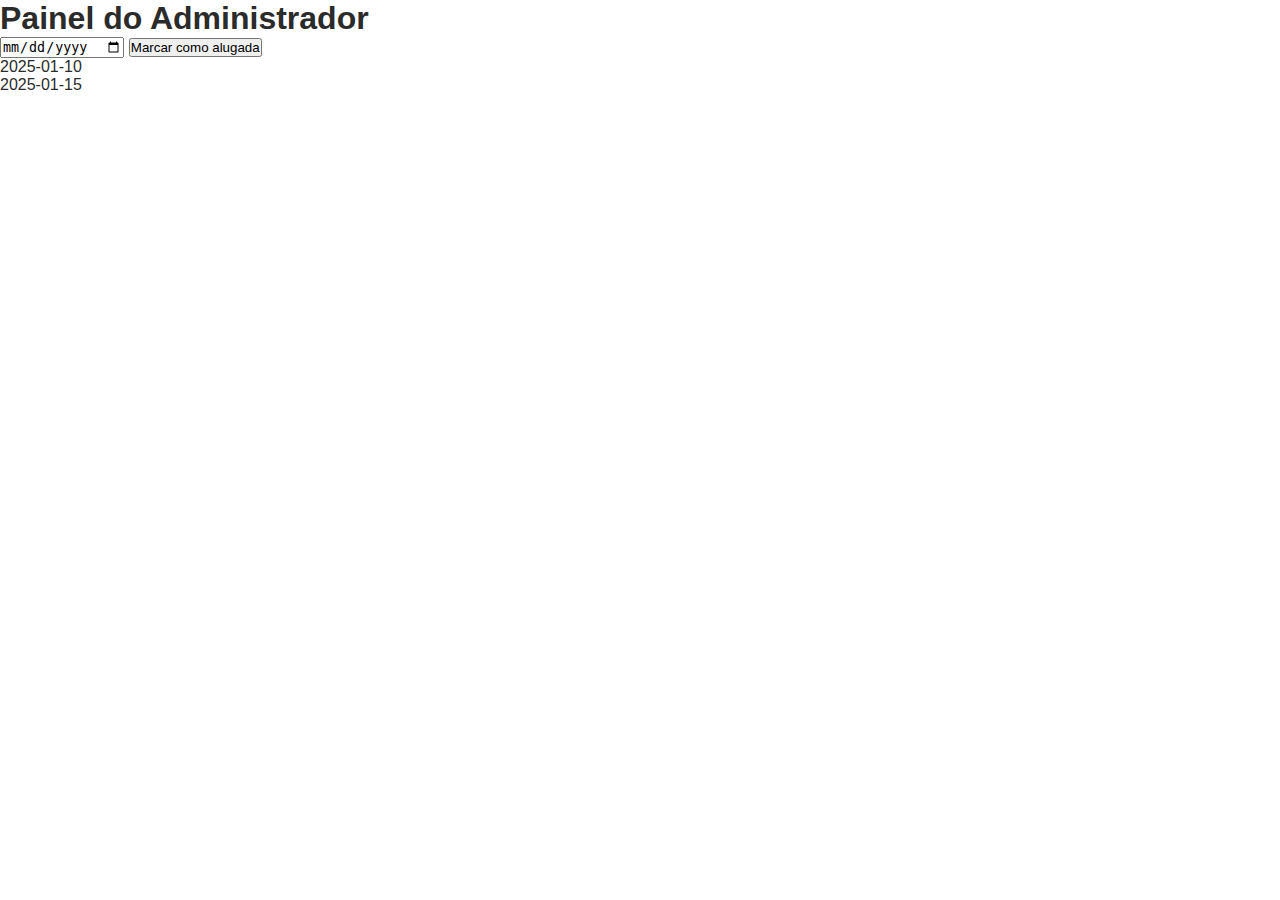
<file: admin.html>
<!DOCTYPE html>
<html>
<head>
<meta charset="UTF-8">
<title>Painel Admin</title>
<link rel="stylesheet" href="style.css">
</head>
<body>

<h1>Painel do Administrador</h1>

<input type="date" id="data">
<button onclick="add()">Marcar como alugada</button>

<ul id="lista"></ul>

<script src="admin.js"></script>
</body>
</html>
</file>
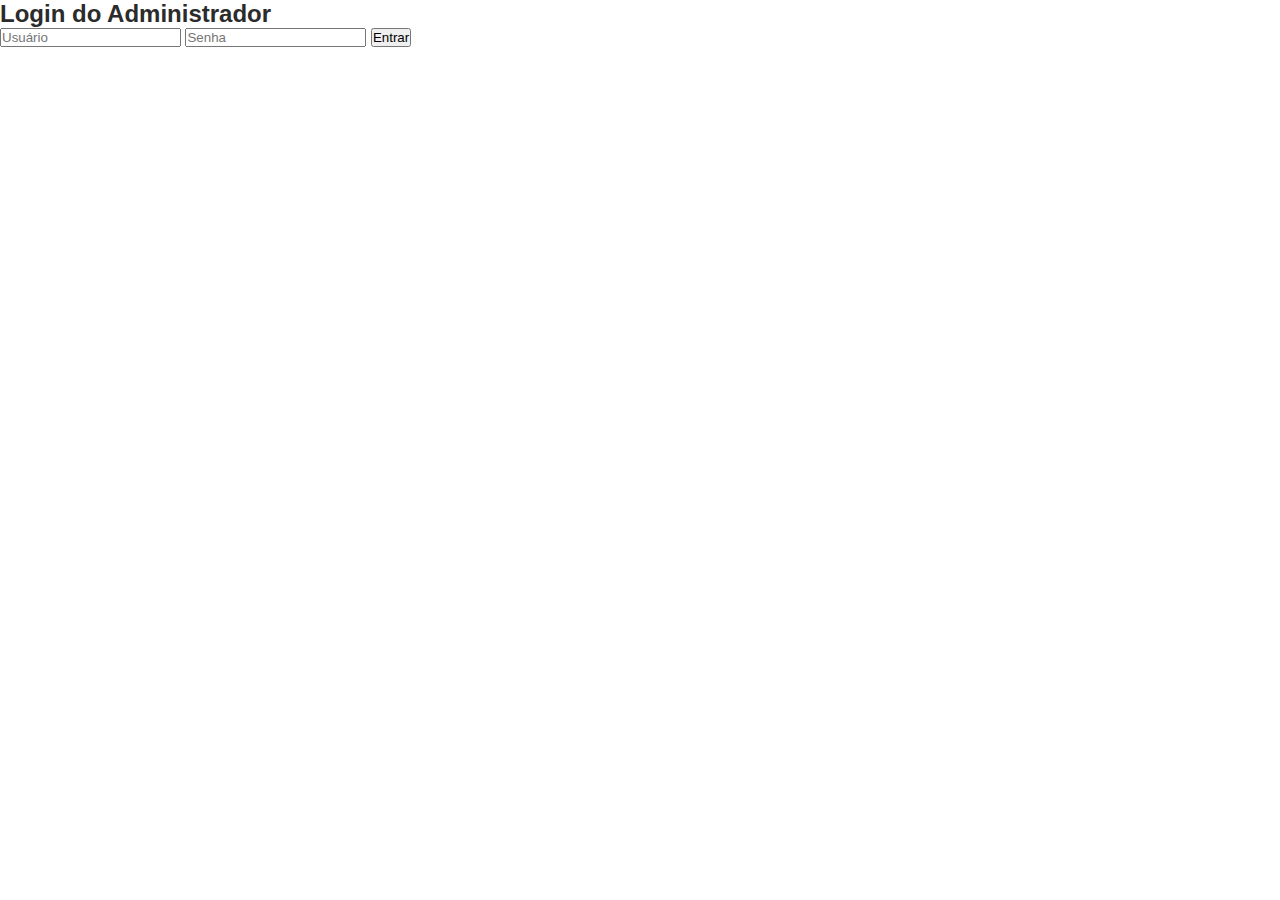
<file: login.html>
<!DOCTYPE html>
<html>
<head>
<meta charset="UTF-8">
<title>Login Admin</title>
<link rel="stylesheet" href="style.css">
</head>
<body>

<h2>Login do Administrador</h2>

<input id="user" placeholder="Usuário">
<input id="pass" type="password" placeholder="Senha">
<button onclick="login()">Entrar</button>

<p id="msg"></p>

<script src="login.js"></script>
</body>
</html>
</file>
<file: style.css>
* {
  margin: 0;
  padding: 0;
  box-sizing: border-box;
}

body {
  font-family: "Segoe UI", sans-serif;
  color: #2b2b2b;
}

.header {
  display: flex;
  justify-content: space-between;
  align-items: center;
  padding: 20px 40px;
  background: white;
  position: sticky;
  top: 0;
  z-index: 10;
}

.logo {
  display: flex;
  align-items: center;
  gap: 10px;
  font-weight: bold;
}

.logo img {
  height: 40px;
}

nav a {
  margin-left: 20px;
  text-decoration: none;
  color: #333;
}

.admin-btn {
  background: #2e7d32;
  color: white;
  padding: 8px 14px;
  border-radius: 6px;
}

.hero {
  height: 80vh;
  background: url("img1.png") center/cover;
  display: flex;
  justify-content: center;
  align-items: center;
}

.hero-box {
  background: rgba(0,0,0,0.55);
  padding: 40px;
  border-radius: 12px;
  color: white;
  text-align: center;
  max-width: 650px;
}

.hero-buttons {
  margin-top: 20px;
}

.btn {
  padding: 14px 26px;
  border-radius: 8px;
  text-decoration: none;
  margin: 10px;
  display: inline-block;
}

.green {
  background: #2e7d32;
  color: white;
}

.white {
  background: white;
  color: #2e7d32;
}

.section {
  padding: 80px 20px;
  text-align: center;
}

.light {
  background: #f3f9f3;
}

.gallery {
  display: grid;
  grid-template-columns: repeat(auto-fit, minmax(250px,1fr));
  gap: 15px;
  margin-top: 30px;
}

.gallery img {
  width: 100%;
  border-radius: 12px;
}

.calendar {
  display: grid;
  grid-template-columns: repeat(7,1fr);
  gap: 10px;
  max-width: 700px;
  margin: 40px auto;
}

.day {
  background: white;
  padding: 18px;
  border-radius: 8px;
}

.alugada {
  background: #e53935;
  color: white;
}

.legend span {
  width: 15px;
  height: 15px;
  display: inline-block;
  margin: 0 5px;
}

.free {
  border: 1px solid #999;
}

.busy {
  background: #e53935;
}

.contact-buttons a {
  display: inline-block;
  margin: 10px;
  padding: 15px 28px;
  border-radius: 8px;
  color: white;
  text-decoration: none;
}

.whatsapp { background: #25d366; }
.instagram { background: #c13584; }

footer {
  background: #1a1a1a;
  color: white;
  text-align: center;
  padding: 20px;
}
</file>
